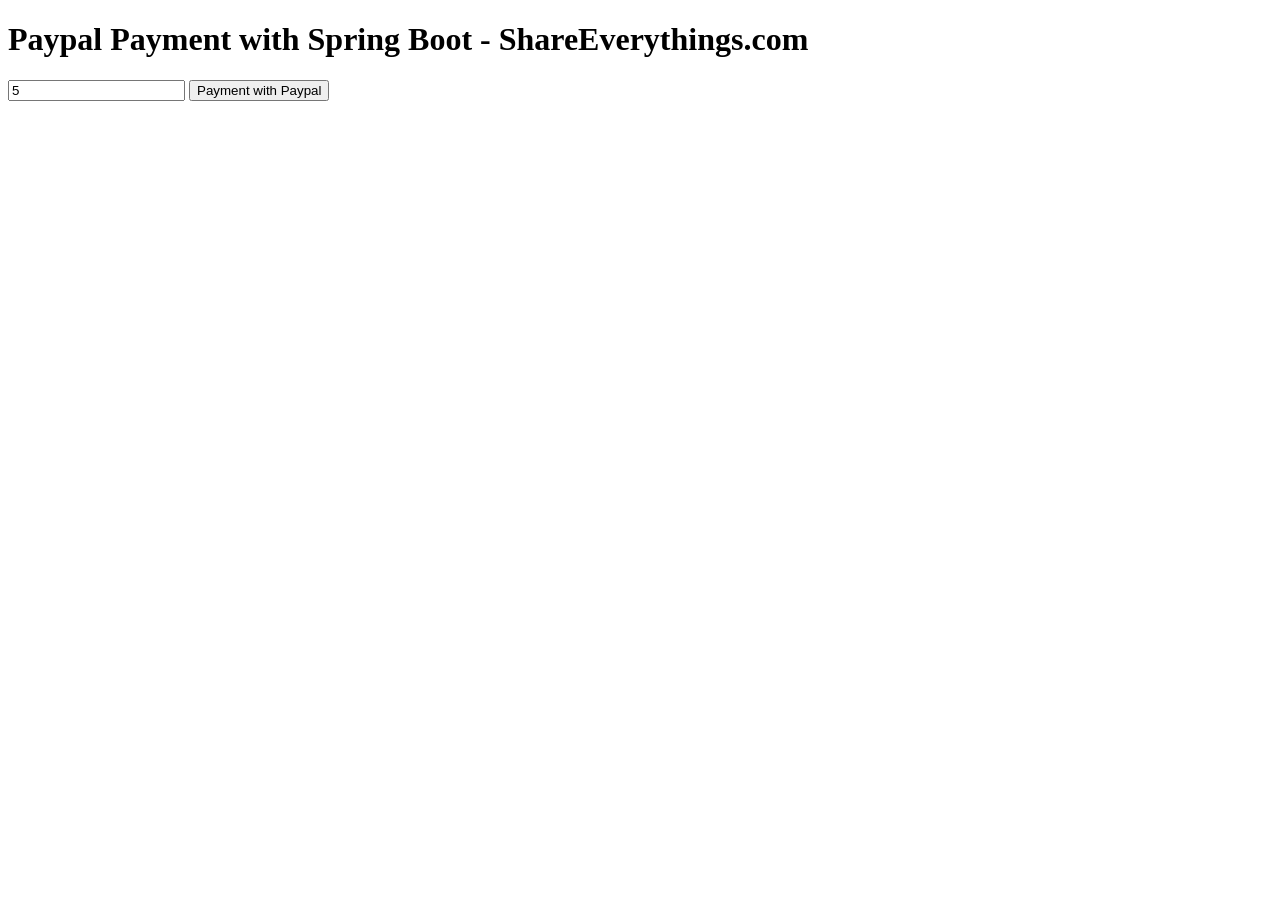
<file: WaterBilling/src/main/resources/templates/index.html>
<!DOCTYPE html>
<html>
<head>
    <meta charset="UTF-8" />
    <title>Paypal Payment with Spring Boot - ShareEverythings.com</title>
</head>
<body>
<h1>Paypal Payment with Spring Boot - ShareEverythings.com</h1>
<form method="post" th:action="@{/pay}">
    <input type="text" value="5" name="amount" />
    <button type="submit"> Payment with Paypal </button>
</form>
</body>
</html>
</file>
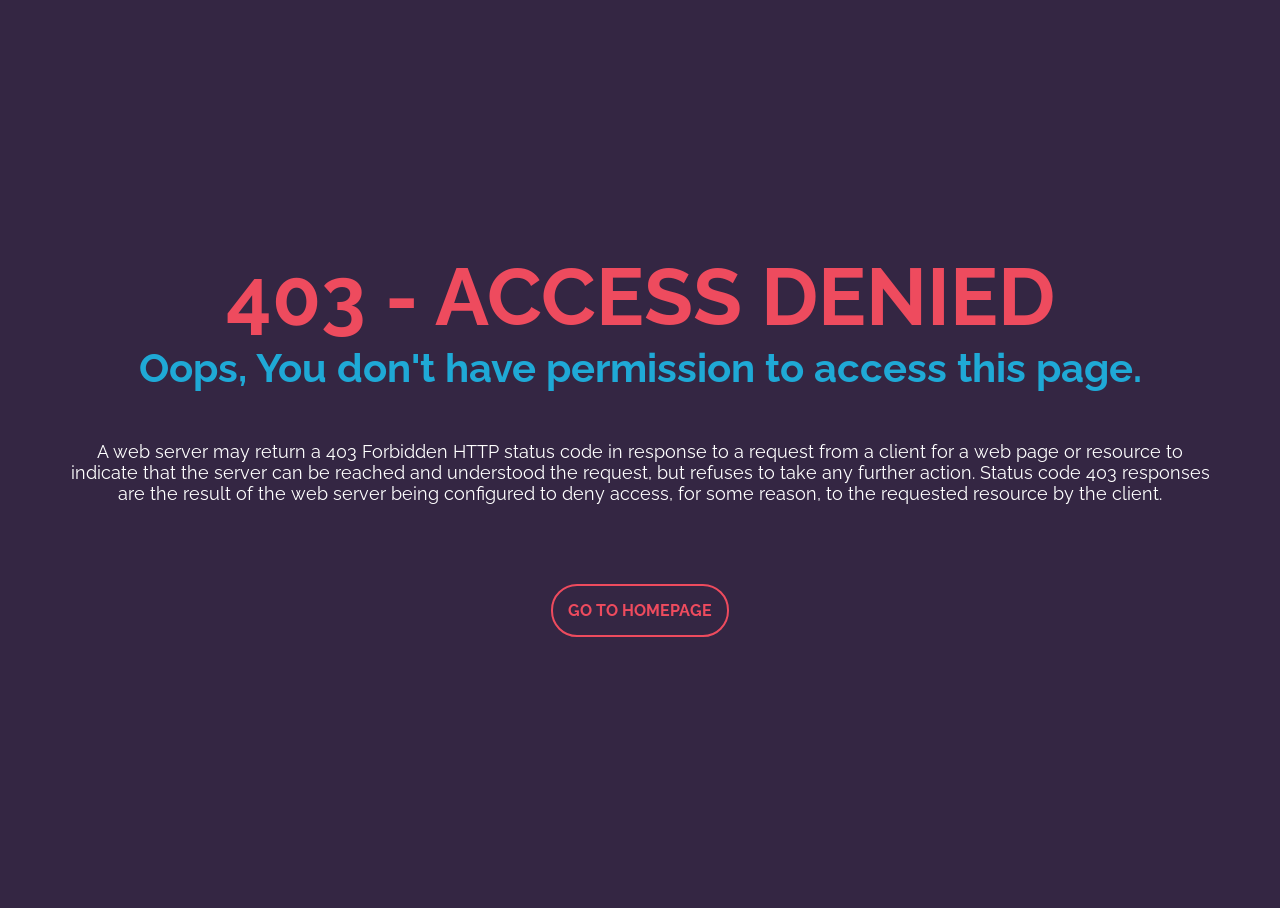
<file: dashboard/forbidden.html>
<!DOCTYPE html>
<html lang="en">

<head>
  <meta charset="UTF-8">
  <meta http-equiv="X-UA-Compatible" content="IE=edge">
  <meta name="viewport" content="width=device-width, initial-scale=1.0">
  <title>403 - ACCESS DENIED</title>
  <style>
    @import url(https://fonts.googleapis.com/css?family=Raleway:700);

    *,
    *:before,
    *:after {
      box-sizing: border-box;
    }

    html {
      height: 100%;
    }

    body {
      font-family: 'Raleway', sans-serif;
      background-color: #342643;
      height: 100%;
      padding: 10px;
    }

    a {
      color: #EE4B5E !important;
      text-decoration: none;
    }

    a:hover {
      color: #FFFFFF !important;
      text-decoration: none;
    }

    .text-wrapper {
      height: 100%;
      display: flex;
      flex-direction: column;
      align-items: center;
      justify-content: center;
    }

    .title {
      font-size: 5em;
      font-weight: 700;
      color: #EE4B5E;
    }

    .subtitle {
      font-size: 40px;
      font-weight: 700;
      color: #1FA9D6;
    }

    .isi {
      font-size: 18px;
      text-align: center;
      margin: 30px;
      padding: 20px;
      color: white;
    }

    .buttons {
      margin: 30px;
      font-weight: 700;
      border: 2px solid #EE4B5E;
      text-decoration: none;
      padding: 15px;
      text-transform: uppercase;
      color: #EE4B5E;
      border-radius: 26px;
      transition: all 0.2s ease-in-out;
      display: inline-block;

      .buttons:hover {
        background-color: #EE4B5E;
        color: white;
        transition: all 0.2s ease-in-out;
      }
    }
    }
  </style>
</head>

<body>
  <div class="text-wrapper">
    <div class="title" data-content="404">
      403 - ACCESS DENIED
    </div>

    <div class="subtitle">
      Oops, You don't have permission to access this page.
    </div>
    <div class="isi">
      A web server may return a 403 Forbidden HTTP status code in response to a request from a client for a web page or
      resource to indicate that the server can be reached and understood the request, but refuses to take any further
      action. Status code 403 responses are the result of the web server being configured to deny access, for some
      reason, to the requested resource by the client.
    </div>

    <div class="buttons">
      <a class="button" href="signin.html">Go to homepage</a>
    </div>
  </div>
</body>

</html>
</file>
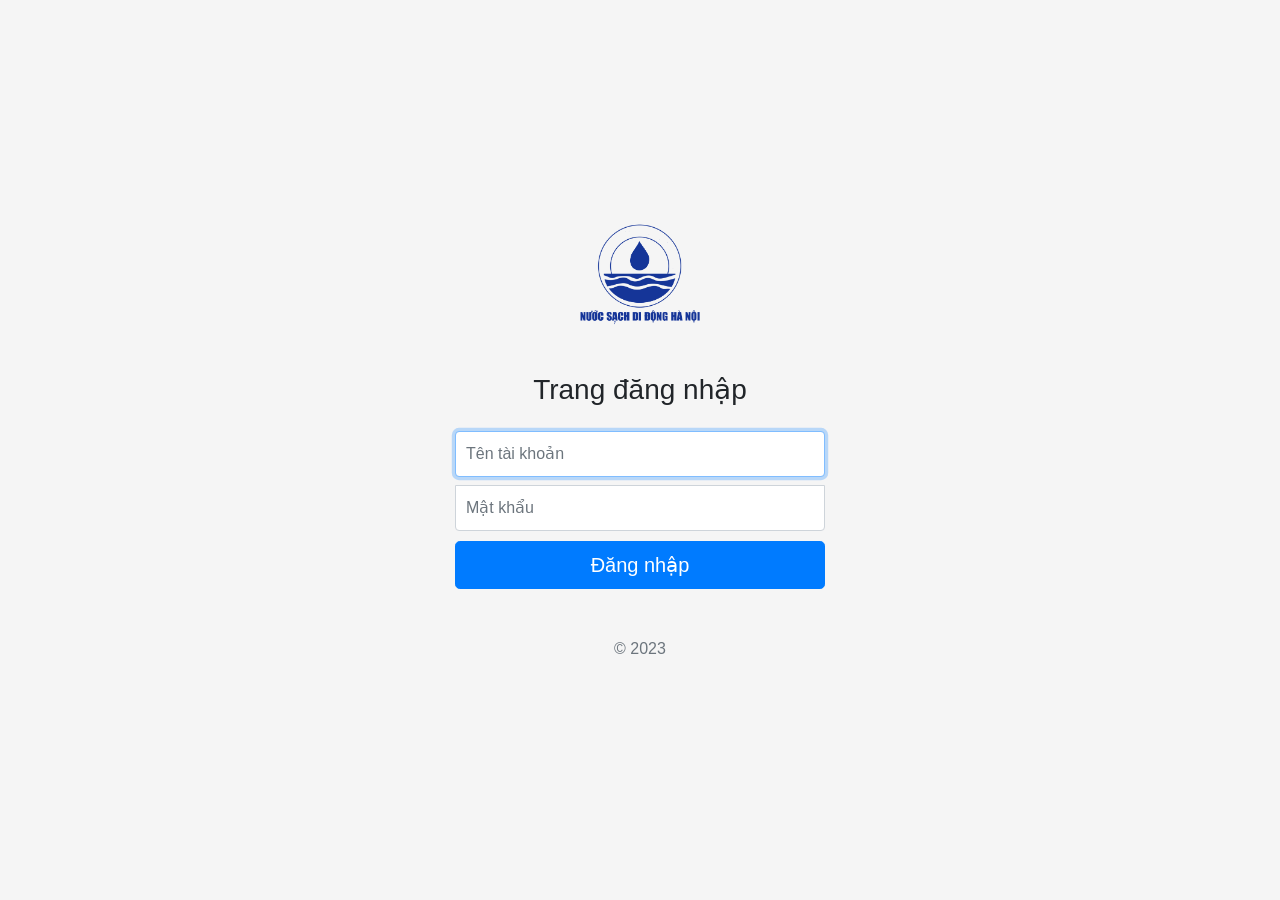
<file: dashboard/signin.html>
<!doctype html>
<html lang="en">

<head>
  <meta charset="utf-8">
  <meta name="viewport" content="width=device-width, initial-scale=1, shrink-to-fit=no">
  <title>Đăng nhập</title>

  <link rel="stylesheet" href="https://cdn.jsdelivr.net/npm/bootstrap@4.6.2/dist/css/bootstrap.min.css"
    integrity="sha384-xOolHFLEh07PJGoPkLv1IbcEPTNtaed2xpHsD9ESMhqIYd0nLMwNLD69Npy4HI+N" crossorigin="anonymous">

  <style>
    .bd-placeholder-img {
      font-size: 1.125rem;
      text-anchor: middle;
      -webkit-user-select: none;
      -moz-user-select: none;
      -ms-user-select: none;
      user-select: none;
    }

    @media (min-width: 768px) {
      .bd-placeholder-img-lg {
        font-size: 3.5rem;
      }
    }
  </style>

  <link href="css/signin.css" rel="stylesheet">
</head>

<body class="text-center">
  <form class="form-signin">
    <img class="mb-5" src="./images/page_icon.png" alt="" width="120">
    <h1 class="h3 mb-4 font-weight-normal">Trang đăng nhập</h1>
    <label for="username" class="sr-only">Tên tài khoản</label>
    <input type="text" id="username" class="form-control mb-2" placeholder="Tên tài khoản" required autofocus
      name="username">
    <label for="password" class="sr-only">Mật khẩu</label>
    <input type="password" id="password" class="form-control" placeholder="Mật khẩu" required name="password">
    <div id="login-message" style="display:none">
      <p id="log-err" style="color: red"></p>
    </div>
    <button class="btn btn-lg btn-primary btn-block mb-4" type="submit" id="signin-btn">Đăng nhập</button>
    <div>
      <!-- <span class="mr-1">Chưa có tài khoản?</span><a href="signup.html">Đăng ký</a> -->
    </div>

    <p class="mt-5 mb-3 text-muted">&copy; 2023</p>
  </form>

  <script src="script/signin.js">

  </script>
</body>

</html>
</file>
<file: dashboard/css/signin.css>
html,
body {
  height: 100%;
}

body {
  display: -ms-flexbox;
  display: flex;
  -ms-flex-align: center;
  align-items: center;
  padding-top: 40px;
  padding-bottom: 40px;
  background-color: #f5f5f5;
}

.form-signin {
  width: 100%;
  max-width: 400px;
  padding: 15px;
  margin: auto;
}
.form-signin .checkbox {
  font-weight: 400;
}
.form-signin .form-control {
  position: relative;
  box-sizing: border-box;
  height: auto;
  padding: 10px;
  font-size: 16px;
}
.form-signin .form-control:focus {
  z-index: 2;
}
.form-signin input[type='email'] {
  margin-bottom: -1px;
  border-bottom-right-radius: 0;
  border-bottom-left-radius: 0;
}
.form-signin input[type='password'] {
  margin-bottom: 10px;
  border-top-left-radius: 0;
  border-top-right-radius: 0;
}
</file>
